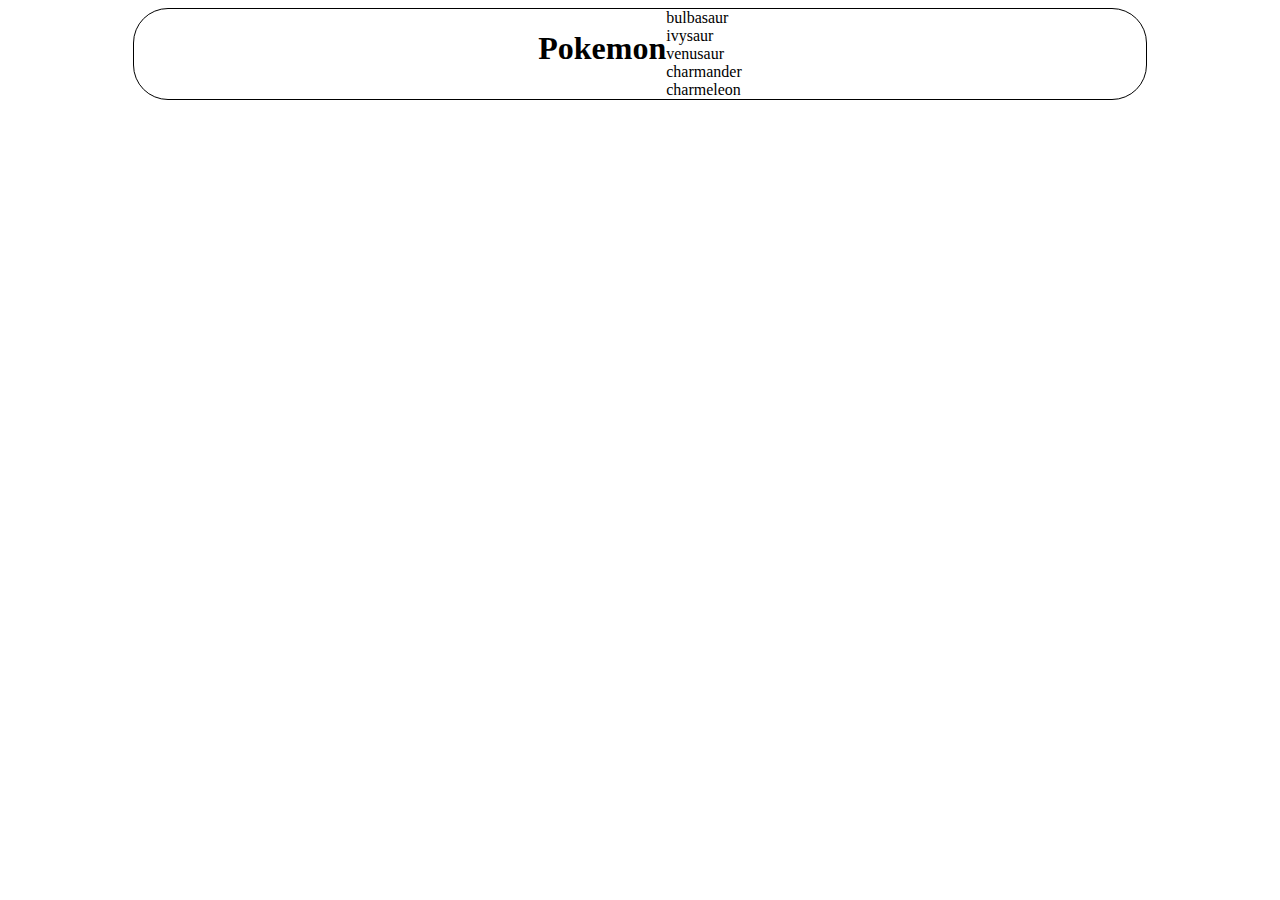
<file: Pokemon/apiAjaxJSONPokemonStudent-master/index.html>
<!DOCTYPE html>
<html lang="en">
<head>
    <meta charset="UTF-8">
    <meta name="viewport" content="width=device-width, initial-scale=1.0">
    <title>Pokemon</title>
    <link rel="stylesheet" href="static/style/index.css">
    <script src="./static/js/pokemon.js"></script>
    <script src="./static/js/index.js"></script>
</head>
<body>
    <div class="container">
        <header>
            <h1>Pokemon</h1>
        </header>
        <main>
            <section class="smaller_cont">
                <div>bulbasaur</div>
                <div>ivysaur</div>
                <div>venusaur</div>
                <div>charmander</div>
                <div>charmeleon</div>
            </section>
        </main>
    </div>
</body>
</html>
</file>
<file: Pokemon/apiAjaxJSONPokemonStudent-master/static/style/index.css>
body {
  display: flex;
  justify-content: center;
}
.container {
  display: flex;
  justify-content: center;
  width: 80%;
  height: 75%;
  border: 1px solid black;
  border-radius: 35px;
}
</file>
